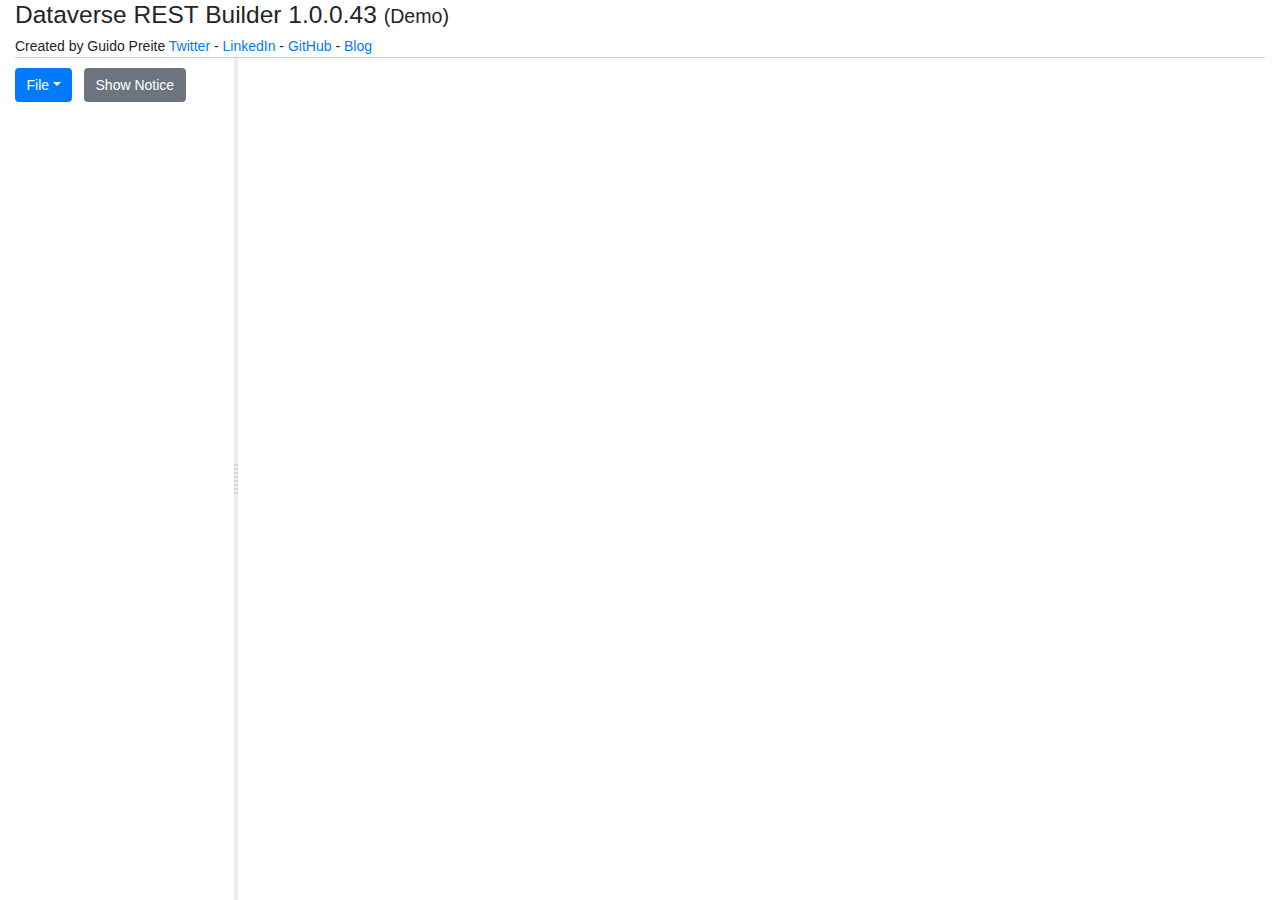
<file: drb_index.htm>
<html>
<head>
    <meta content="text/html;charset=utf-8" http-equiv="Content-Type">
    <title>Dataverse REST Builder</title>
    <script src="js/drb_requirements.js" type="text/javascript" charset="utf-8"></script>
    <script src="js/drb_custom.js" type="text/javascript" charset="utf-8"></script>

    <link rel="stylesheet" href="css/drb_requirements.css">
    <link rel="stylesheet" href="css/drb_custom.css">
</head>
<body>
    <div id="main_body">
    </div>
    <script>
        DRB.InsertMainBodyContent();
        DRB.Initialize();
    </script>
</body>
</html>
</file>
<file: css/drb_custom.css>
/* #region drb_custom.css */
/* #region standard HTML components */
html {
    height: 100%;
    font-size: 14px;
}

body {
    min-height: 100%;
}

hr {
    border-top: 1px solid #C9C9C9;
}

button {
    margin-right: 8px;
}

    button[disabled] {
        cursor: not-allowed;
    }

td {
    font-size: 14px;
    padding: 5px 5px 5px 0;
}
/* #endregion */

/* #region custom classes */
.spacer {
    margin: 8px;
}

.shortdropdown {
    width: 100px;
}

.block {
    display: inline-block;
    margin-right: 10px !important;
}

.notice {
    font-size: 12px;
}

.notice-red {
    color: red;
    font-weight: bold;
}

.mapping-container {
    border: 1px solid #828282;
    padding: 10px;
    margin-bottom: 20px;
}

.mapping-container0 {
    border: 2px solid #828282;
    padding: 5px;
    margin: 2px;
}

.mapping-container3 {
    border: 0px solid #000000;
    padding: 5px;
    margin: 2px;
}

.filterspan {
    font-weight: bold;
    text-transform: uppercase;
}

.searchbutton {
    margin-left: 5px;
    padding: 0;
    background-color: transparent;
    border: 0;
    font-size: 1.5rem;
    font-weight: 700;
    line-height: 1;
    color: #000;
    text-shadow: 0 1px 0 #fff;
    opacity: .5;
}

.closebutton {
    padding: 0;
    background-color: transparent;
    border: 0;
    font-size: 1.5rem;
    font-weight: 700;
    line-height: 1;
    color: #000;
    text-shadow: 0 1px 0 #fff;
    opacity: .5;
}

.disabledclose {
    padding: 0;
    background-color: transparent;
    border: 0;
    font-size: 1.5rem;
    font-weight: 700;
    line-height: 1;
    color: #000;
    text-shadow: 0 1px 0 #fff;
    opacity: .0;
    cursor: default !important;
}

.sameline {
    display: inline;
}

.tablefix td {
    position: relative;
}

.centercontent {
    display: flex;
    justify-content: center;
}

.columnbutton {
    margin-left: 10px;
}

.checkboxinclude {
    margin-top: 10px;
}

.collectioncontroldiv {
    margin-bottom: 4px;
}
/* #endregion */

/* #region bootstrap-select */
.dropdown-menu li.disabled {
    cursor: not-allowed;
}

div.bootstrap-select {
    margin-left: 10px !important;
    margin-right: 10px !important;
}

.block .bootstrap-select {
    margin-left: 0px !important;
}

.selected:not(.active) {
    font-style: italic;
    font-weight: bold;
}

.nav-link.active:not(.disabled) {
    font-weight: bold;
}
/* #endregion */

/* #region bootbox.js */
.modal-body {
    max-height: 500px;
    overflow-y: auto;
}
/* #endregion */

/* #region Split.js */
.split {
    display: flex;
    flex-direction: row;
}

.gutter {
    background-color: #eee;
    background-repeat: no-repeat;
    background-position: 50%;
}

    .gutter.gutter-horizontal {
        background-image: url('[data-uri]');
        cursor: col-resize;
    }
/* #endregion */

/* #region Main Layout (connected to Split.js) */
.mainlayout {
    display: flex;
    flex-flow: column;
    height: 100%;
}

    .mainlayout .topborder {
        border-top: 1px solid #C9C9C9;
    }

        .mainlayout .topborder.mainheader {
            flex: 0 1 auto;
        }

        .mainlayout .topborder.maincontent {
            flex: 1 1 auto;
        }

        .mainlayout .topborder.mainfooter {
            flex: 0 1 30px;
        }
/* #endregion */

/* #region jsTree */
.jstree-anchor {
    /* https://stackoverflow.com/questions/15070859/wrapping-leaf-text-in-jstree */
    white-space: normal !important; /*enable wrapping*/
    height: auto !important; /*ensure lower nodes move down*/
    padding-right: 24px; /*offset icon width*/
}

.hide-icon {
    display: none !important;
}
/* #endregion */

/* #region Ace.js */
.code_editor {
    width: 100%;
    height: 400px;
    border: 1px solid #828282;
}
/* #endregion */

/* #region Lookup */
.lookup-results {
    height: 300px;
}
/* #endregion */

/* #endregion */
</file>
